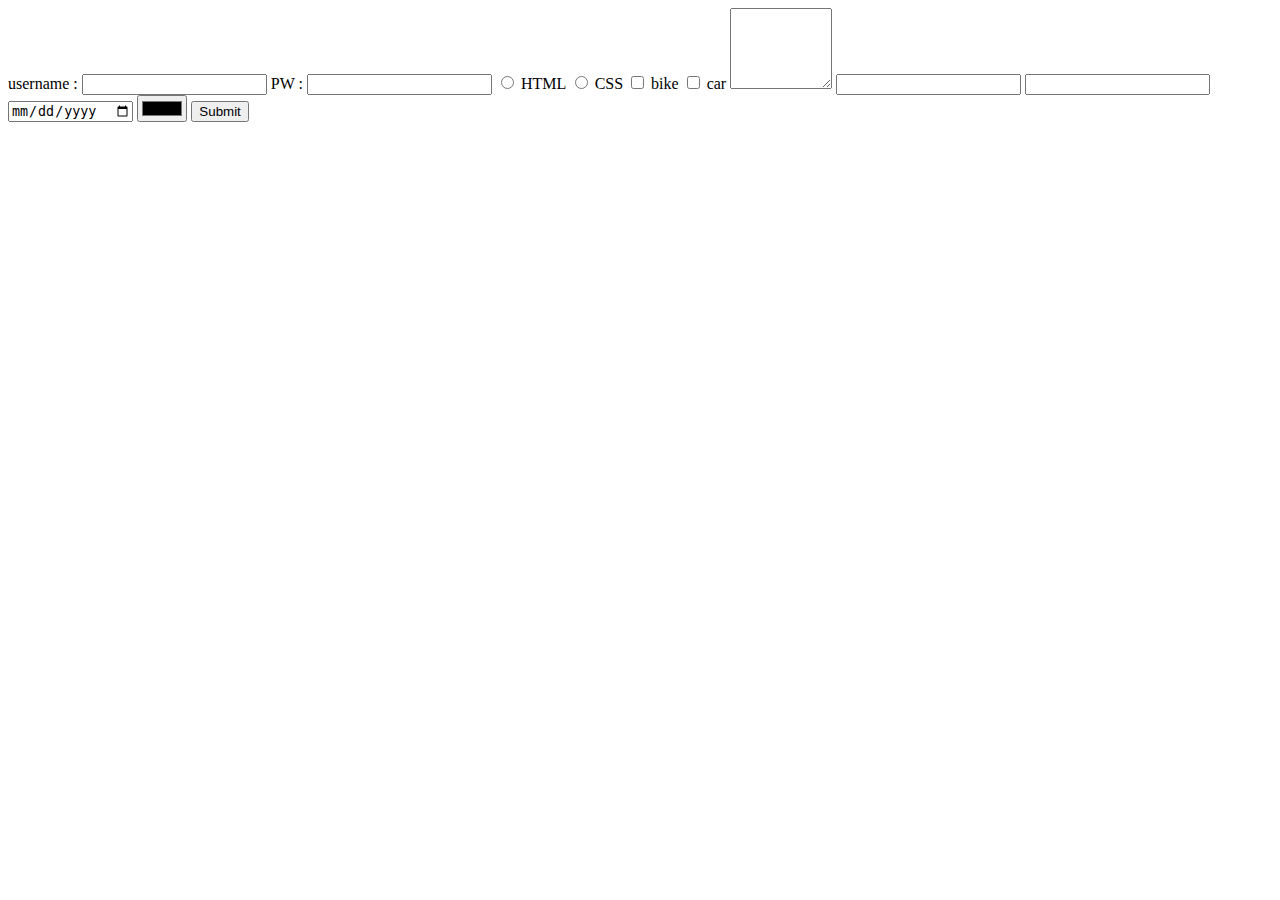
<file: 2.form.html>
<!DOCTYPE html>
<html lang="en">
<head>
    <meta charset="UTF-8">
    <meta name="viewport" content="width=device-width, initial-scale=1.0">
    <title>Document</title>
</head>
<body>

    <form action="">
        <label for="username">username : </label>
        <input type="text" id="username" name="username">
        
        <label for="pw">PW : </label>
        <input type="text" id="pw" name="pw">

        <input type="radio" name="choice" id="html" value="html">
        <label for="html">HTML</label>
        <input type="radio" name="choice" id="html" value="html">
        <label for="CSS">CSS</label>

        <input type="checkbox" name="'vehiclel" value="bike" id="vehicle1">
        <label for="">bike</label>

           
        <input type="checkbox" name="'vehicle2" value="car" id="vehicle2">
        <label for="vehicle2">car</label>

        <textarea name="" id="" cols="10" rows="5"></textarea>
          
        <input type="email">
        <input type="password">
        <input type="date">
        <input type="color">

        <input type="submit">
    </form>
    

</body>
</html>
</file>
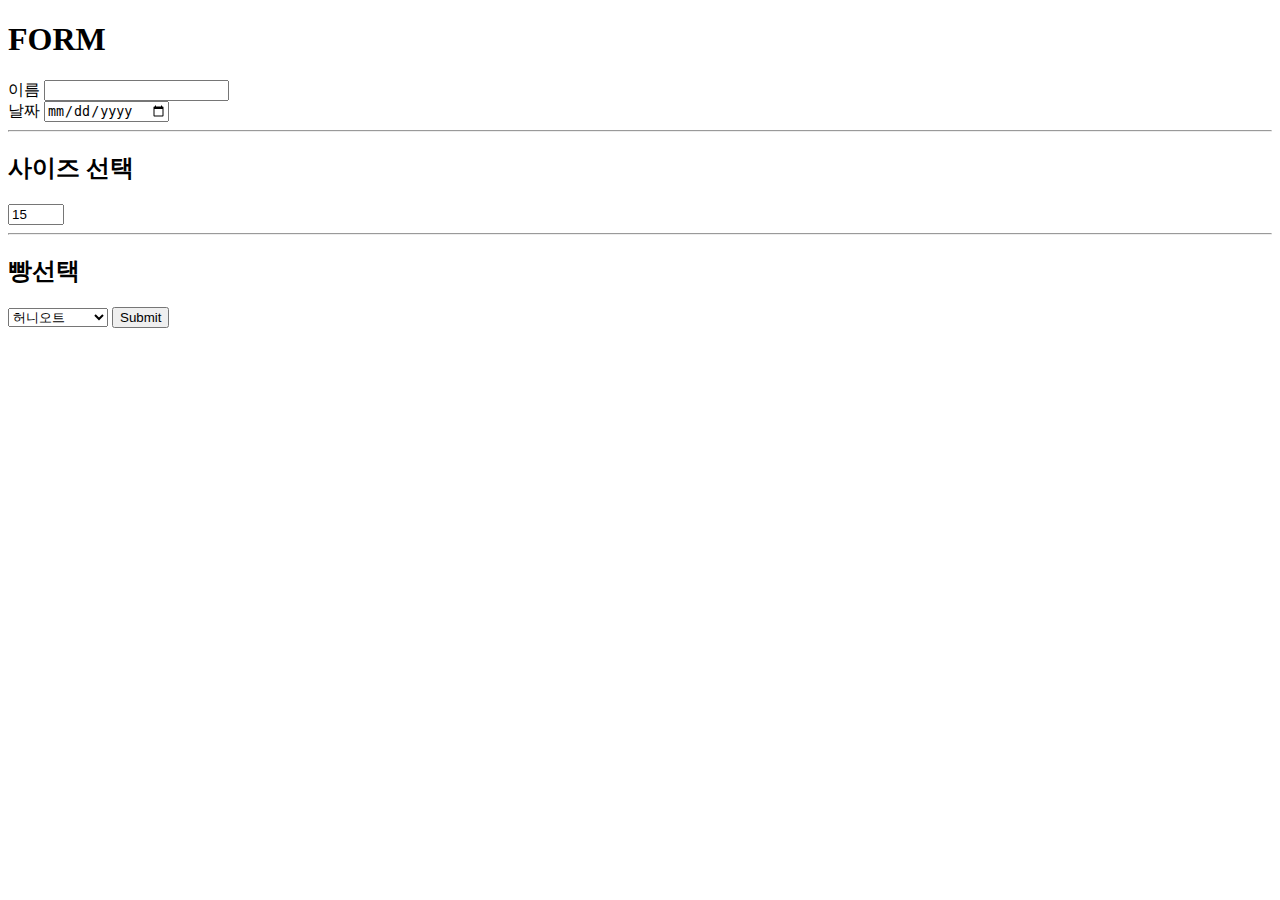
<file: 3.subway.html>
<!-- <!DOCTYPE html>
<html lang="en">
<head>
    <meta charset="UTF-8">
    <meta name="viewport" content="width=device-width, initial-scale=1.0">
    <title>Document</title>
</head>
<body>
    <h1>서브웨이 주문서를 만들어봅시다.</h1>
    <img src="./assets/image/subway.jpg" alt="" width="300" height="300">
    <h2>FORM</h2>
    <p>주문서를 작상하여 주십시오.</p>
    
</body>
</html> -->



<!DOCTYPE html>
<html lang="en">
<head>
    <meta charset="UTF-8">
    <meta name="viewport" content="width=device-width, initial-scale=1.0">
    <title>Document</title>
</head>
<body>
    <form action="">

        <h1>FORM</h1>

        <div>
            <label for="">이름</label>
            <input type="text">
        </div>
        <div>
            <label for="">날짜</label>
            <input type="date">
        </div>

        <hr>

        <h2>사이즈 선택</h2>
        <input type="number" min="15" max="30" step="15" value="15" name="size">

        <hr>

        <h2>빵선택</h2>

        <select name="bread" id="">
            <option value="허니오트">허니오트</option>
            <option value="하티이탈리안">하티이탈리안</option>
            <option value="플렛브레드" disabled>플렛브레드</option>
        </select>

        <input type="submit">
                
    </form>
</body>
</html>
</file>
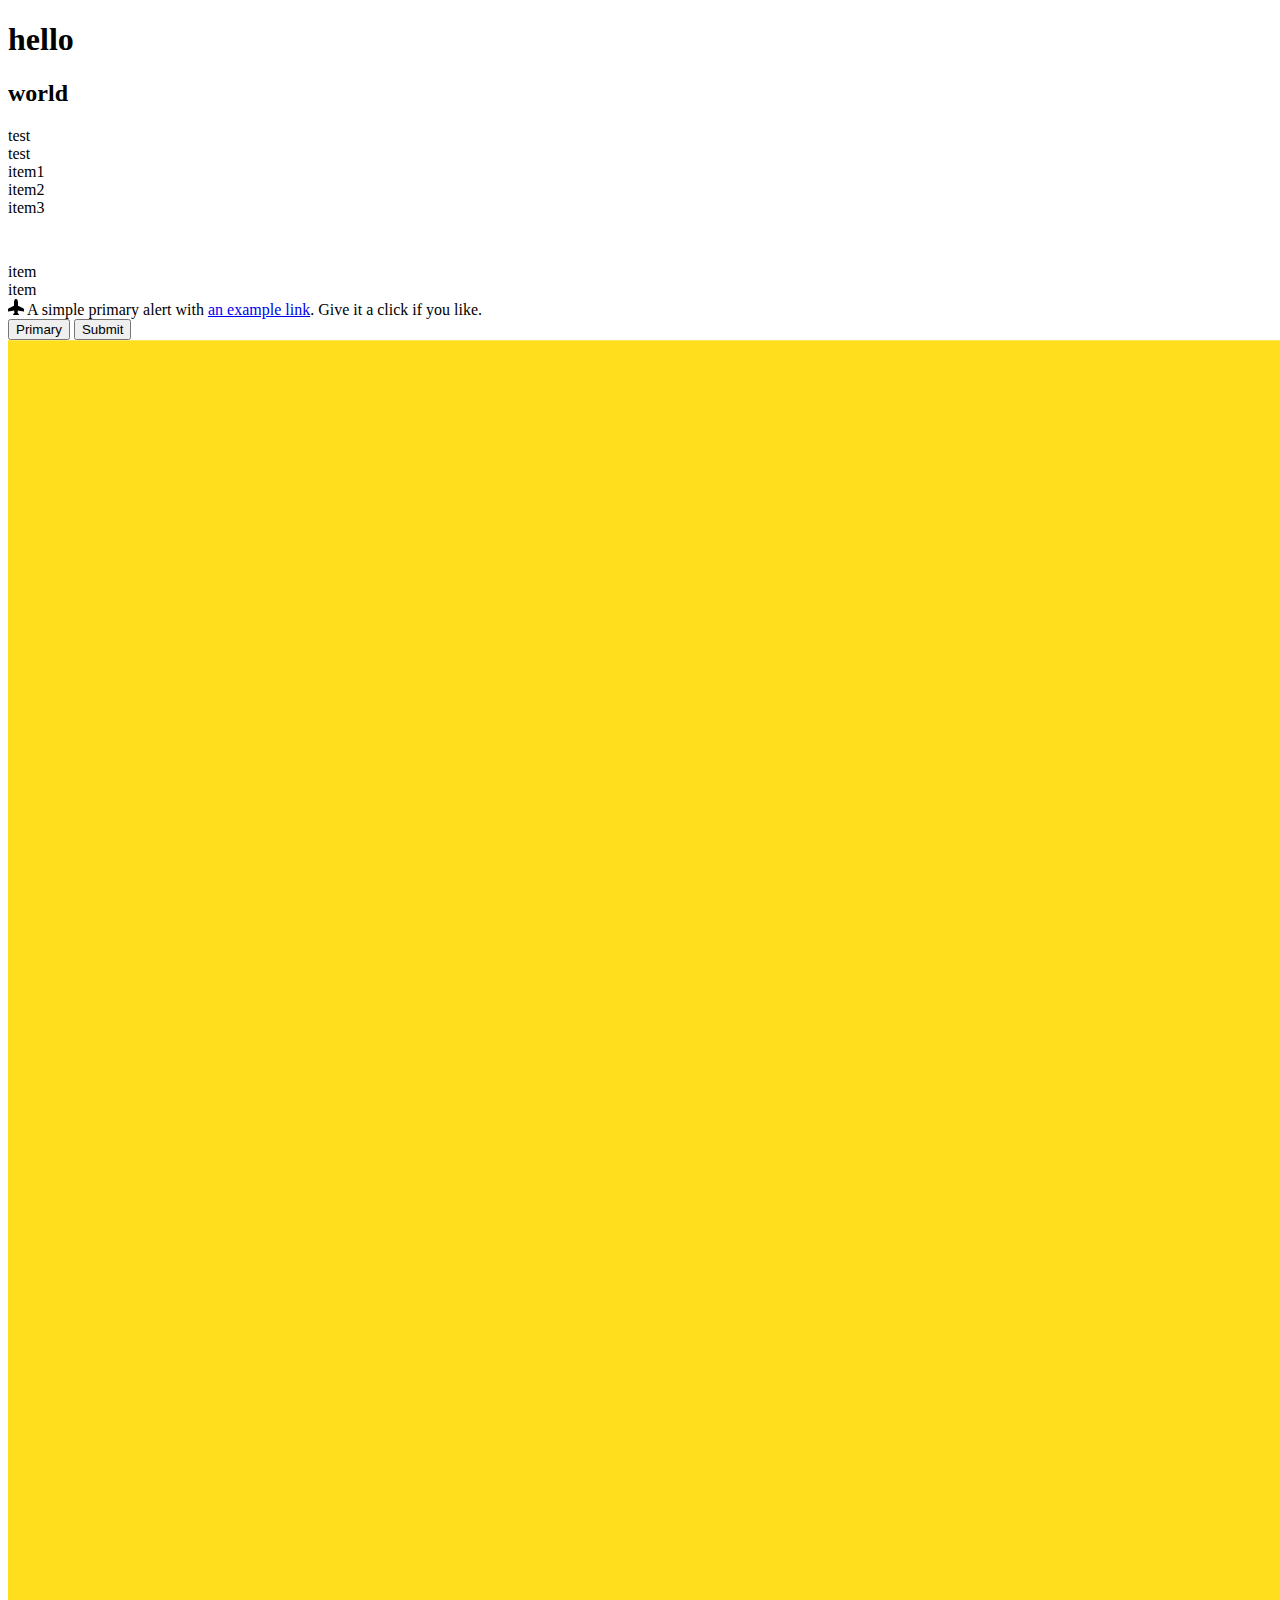
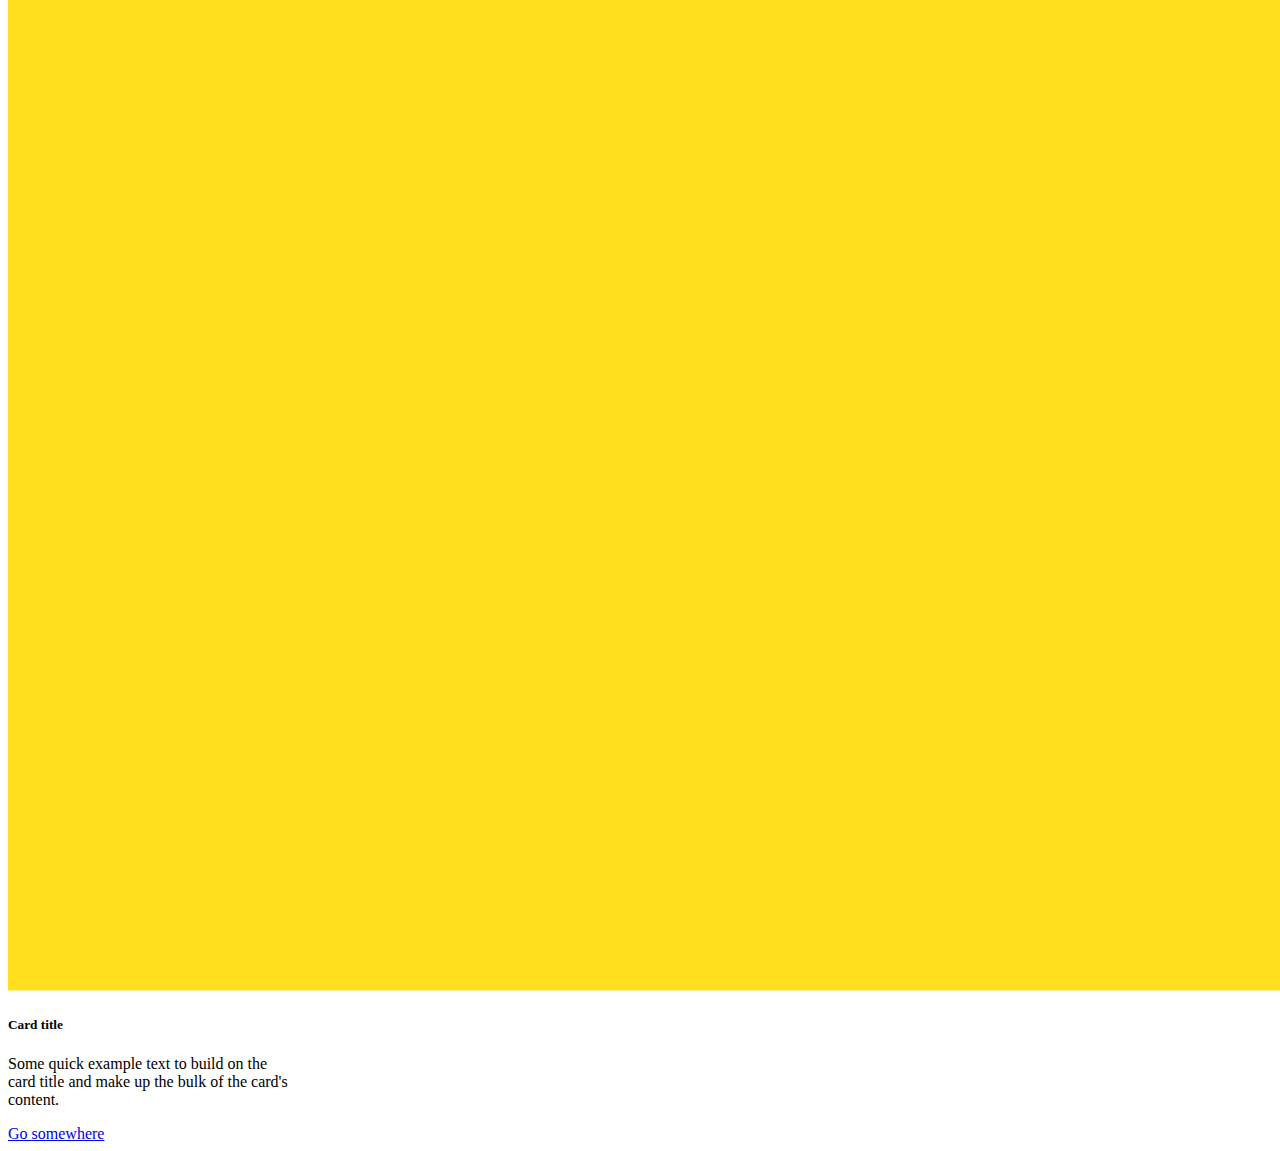
<file: 5.bootstrap.html>
<!DOCTYPE html>
<html lang="en">
<head>
    <meta charset="UTF-8">
    <meta name="viewport" content="width=device-width, initial-scale=1.0">
    <title>Document</title>
    <link href="https://cdn.jsdelivr.net/npm/bootstrap@5.3.1/dist/css/bootstrap.min.css" rel="stylesheet" integrity="sha384-4bw+/aepP/YC94hEpVNVgiZdgIC5+VKNBQNGCHeKRQN+PtmoHDEXuppvnDJzQIu9" crossorigin="anonymous">

</head>
<body>
    <div class="container m-3">
        <h1 class="mx-2 m-3 p-3">hello</h1>
        <h2 class="text-success bg-primary">world</h2>
        <div class="border border-warning rounded-circle w-50"></div>
        <span class="'border border-primary d-block">test</span>
        <div class="border border-dark d-none" id="test">test</div>

        <div class="d-flex justify-content-between border align-items-center" style="height: 100px;"" >
         <div class="p-2">item1</div>
         <div class="p-2">item2</div>
         <div class="p-2">item3</div>
   </div>
   <div class="row">
    <div class="col-6 col-md-3 border">item</div>
    <div class="col-3 col-md-3 offset-mb-3 border">item</div>
   <!-- <div class="col-7 border">item</div> -->
   </div>

   <div class="alert alert-primary" role="alert">
    <svg xmlns="http://www.w3.org/2000/svg" width="16" height="16" fill="currentColor" class="bi bi-airplane-fill" viewBox="0 0 16 16">
        <path d="M6.428 1.151C6.708.591 7.213 0 8 0s1.292.592 1.572 1.151C9.861 1.73 10 2.431 10 3v3.691l5.17 2.585a1.5 1.5 0 0 1 .83 1.342V12a.5.5 0 0 1-.582.493l-5.507-.918-.375 2.253 1.318 1.318A.5.5 0 0 1 10.5 16h-5a.5.5 0 0 1-.354-.854l1.319-1.318-.376-2.253-5.507.918A.5.5 0 0 1 0 12v-1.382a1.5 1.5 0 0 1 .83-1.342L6 6.691V3c0-.568.14-1.271.428-1.849Z"/>
      </svg>
    A simple primary alert with <a href="#" class="alert-link">an example link</a>. Give it a click if you like.
  </div>
  <button type="button" class="btn btn-primary">Primary</button>
  <input class="btn btn-primary" type="submit">
  <div class="card" style="width: 18rem;">
    <img src="./assets/image/lion.jpg" class="card-img-top" alt="...">
    <div class="card-body">
      <h5 class="card-title">Card title</h5>
      <p class="card-text">Some quick example text to build on the card title and make up the bulk of the card's content.</p>
      <a href="#" class="btn btn-primary">Go somewhere</a>
    </div>
  </div>
    

    <script src="https://cdn.jsdelivr.net/npm/bootstrap@5.3.1/dist/js/bootstrap.bundle.min.js" integrity="sha384-HwwvtgBNo3bZJJLYd8oVXjrBZt8cqVSpeBNS5n7C8IVInixGAoxmnlMuBnhbgrkm" crossorigin="anonymous"></script>
</body>




</html>
</file>
